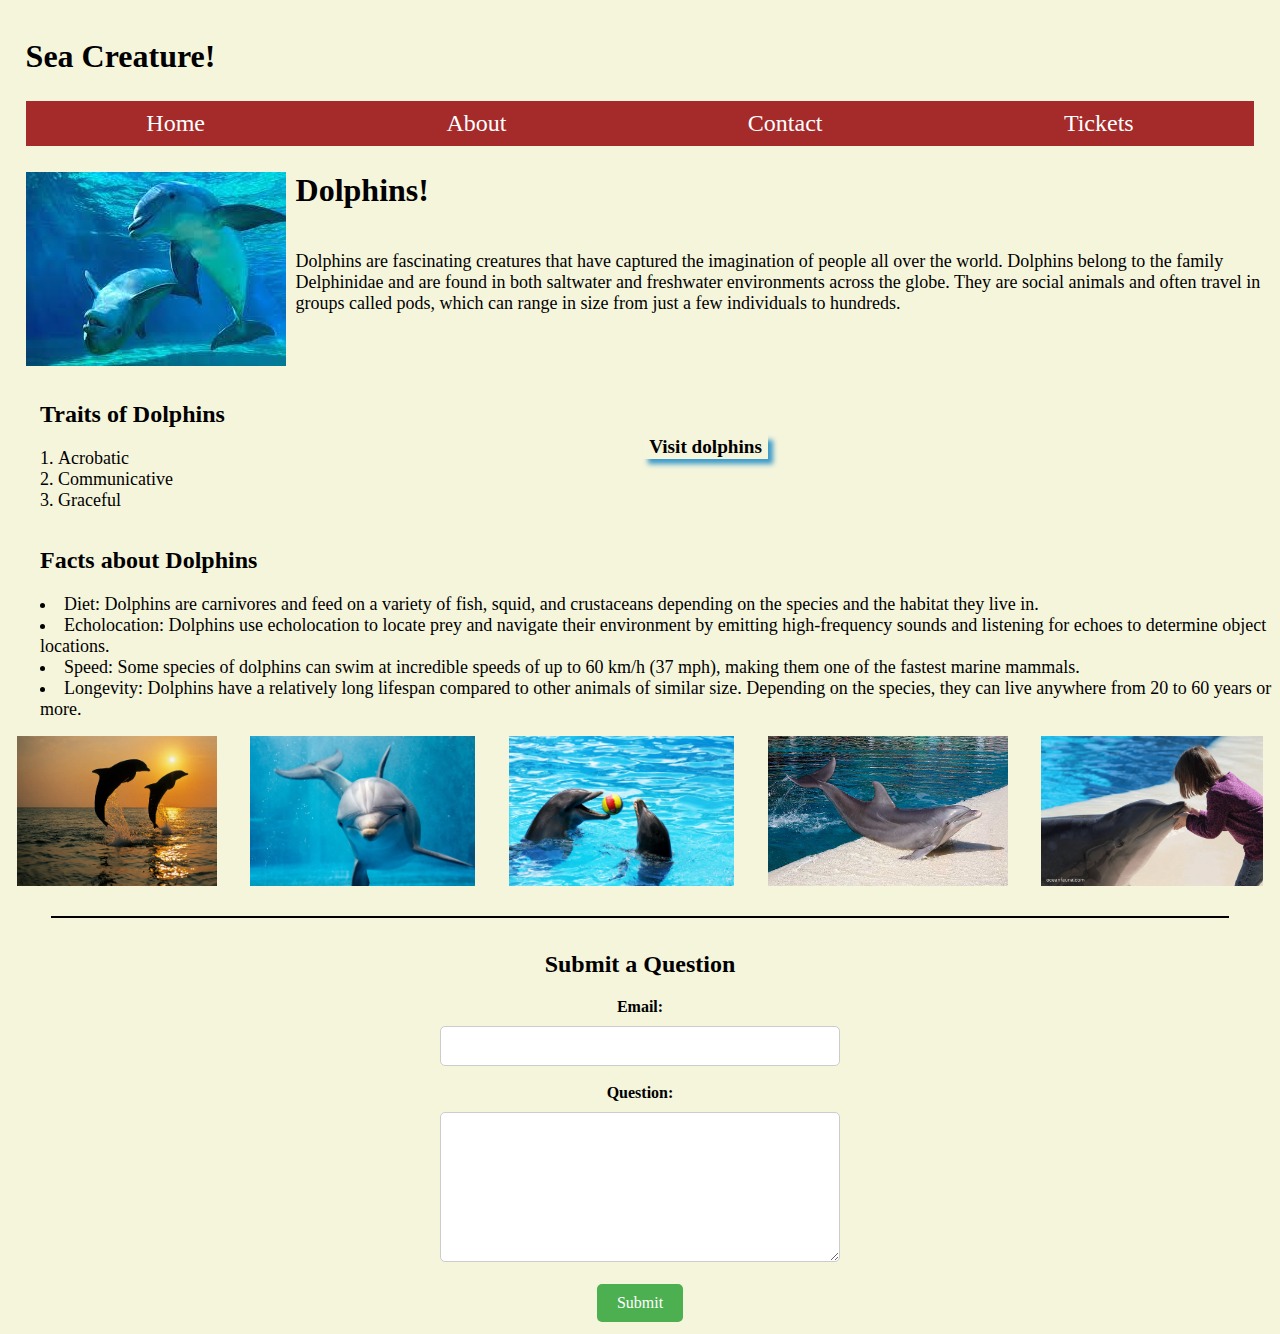
<file: HomeWork/HTML + CSS HW 1/index.html>
<!DOCTYPE html>
<html lang="en">
<head>
    <meta charset="UTF-8">
    <meta http-equiv="X-UA-Compatible" content="IE=edge">
    <meta name="viewport" content="width=device-width, initial-scale=1.0">
    <title>Document</title>
    <link rel="stylesheet" href="./style.css">
</head>
<body>
    <h1> Sea Creature! </h1>
    <nav>
        <a class="nav-button"> Home </a>
        <a class="nav-button">About</a>
        <a class="nav-button">Contact</a>
        <a class="nav-button"> Tickets</a>
        
    </nav>
    <div id ="imgContent">
            <img src="assets/dolphin.jpg" alt="dolphin">
            <div id="h4-p-container">
                <h4>Dolphins!</h4>
                <p>
                    Dolphins are fascinating creatures that have captured the imagination of people all over the world. Dolphins belong to the family Delphinidae and are found in both saltwater and freshwater environments across the globe. They are social animals and often travel in groups called pods, which can range in size from just a few individuals to hundreds.
                </p>           
            </div>
    </div>
    <div class="traits-dropdown-container">
        <ol> <h2>Traits of Dolphins</h2>
            <li>Acrobatic</li>
            <li>Communicative</li>
            <li>Graceful</li>
        </ol>

        <div class="dropdown">
            <button class="dropbtn">Visit dolphins</button>
            <div class="dropdown-content">
              <a >Akaroa, New Zealand</a>
              <a >Taranto, Italy</a>
              <a >Hawaii, USA</a>
            </div>
          </div>

    </div>

    

        <ul> <h2> Facts about Dolphins </h2>
            
            <li>Diet: Dolphins are carnivores and feed on a variety of fish, squid, and crustaceans depending on the species and the habitat they live in.
            </li>
            <li>Echolocation: Dolphins use echolocation to locate prey and navigate their environment by emitting high-frequency sounds and listening for echoes to determine object locations.
            </li>
            <li>Speed: Some species of dolphins can swim at incredible speeds of up to 60 km/h (37 mph), making them one of the fastest marine mammals.
            </li>
            <li>Longevity: Dolphins have a relatively long lifespan compared to other animals of similar size. Depending on the species, they can live anywhere from 20 to 60 years or more.
            </li>
        </ul>
     <div id="img-parent-container">
        <div >
            <img class= "img-container" src="assets/dol1.webp">
        </div>
        <div>
            <img class= "img-container" src="assets/dol2.webp">
        </div>
        <div>
            <img class= "img-container" src="assets/dol3.jpg">
        </div>
        <div>
            <img class= "img-container" src="assets/dol4.jpeg">
        </div>
        <div>
            <img class= "img-container" src="assets/dol5.webp">
        </div>    
     </div>

     <footer>
        <form>
            <h2>Submit a Question</h2>
            <label for="email">Email:</label>
            <input type="email" id="email" required><br><br>
            <label for="question">Question:</label>
            <textarea id="question"  required></textarea><br><br>
            <button type="submit">Submit</button>
          </form>
   
     </footer>

</body>
</html>
</file>
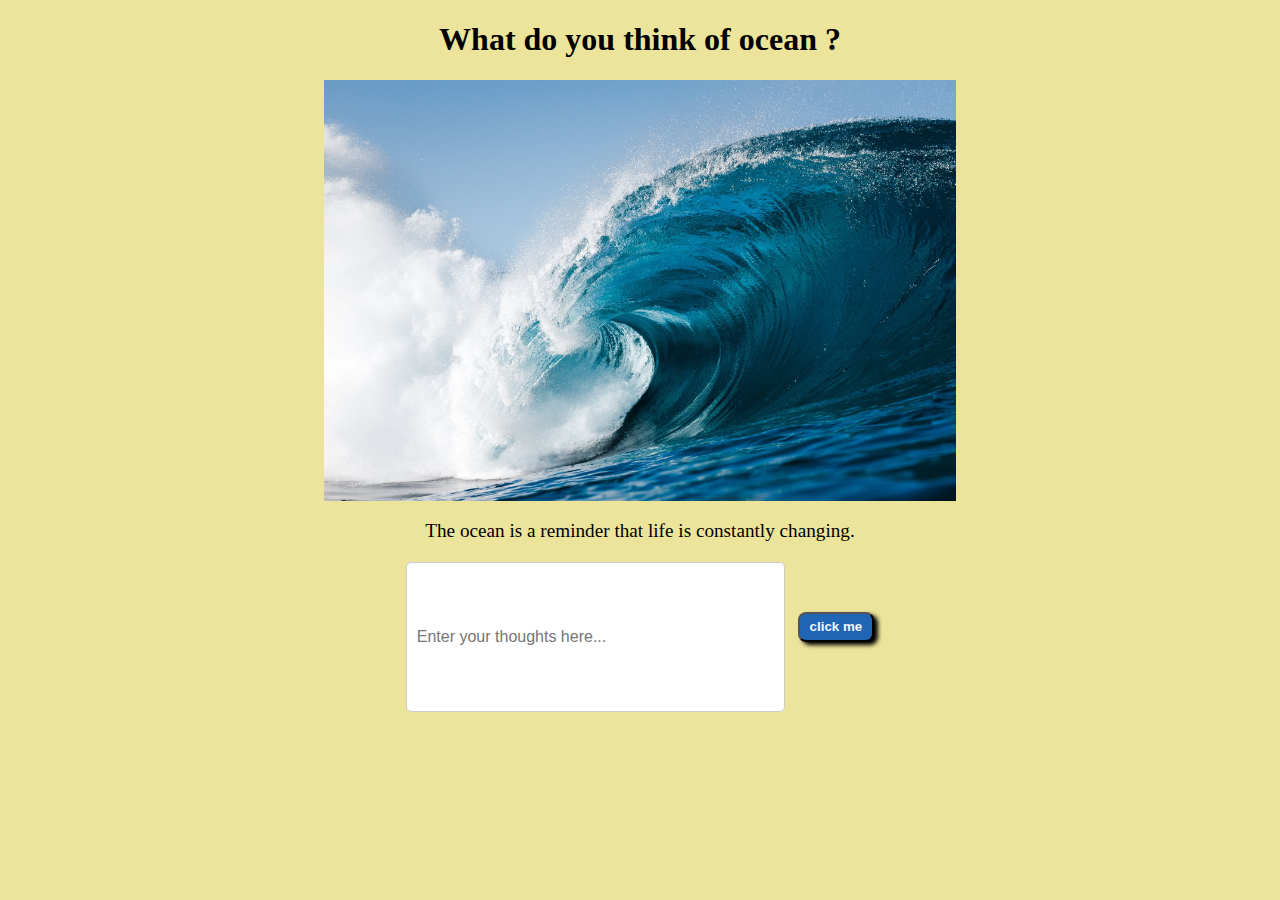
<file: Lab/DOM2/index.html>
<!DOCTYPE html>
<html lang="en">
<head>
    <meta charset="UTF-8">
    <meta http-equiv="X-UA-Compatible" content="IE=edge">
    <meta name="viewport" content="width=device-width, initial-scale=1.0">
    <title>Document</title>
    <link rel="stylesheet" href="./style.css">
    <script src="./script.js" defer> </script>
</head>
<body>
    <h1>What do you think of ocean ?</h1>

        <img src="assets/ocean.jpg" alt="Ocean Waves">
        <p id="description">
            The ocean is a reminder that life is constantly changing.
        </p>
        <div>
            <input type="text" id="user-input"  placeholder="Enter your thoughts here...">

            <button>
                click me
            </button>
        </div>

</body>
</html>
</file>
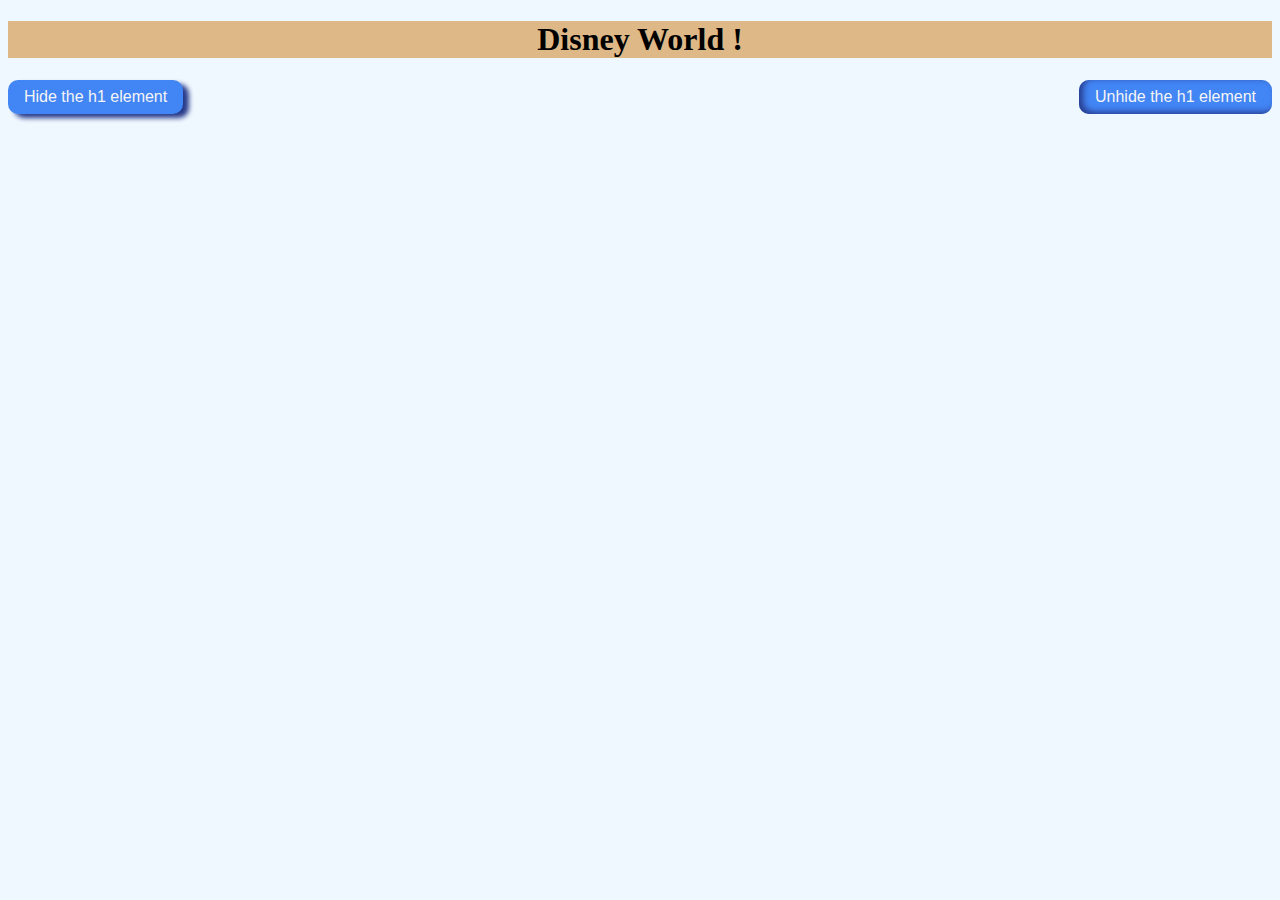
<file: Lab/mini_DOM2/index.html>
<!DOCTYPE html>
<html lang="en">
<head>
    <meta charset="UTF-8">
    <meta http-equiv="X-UA-Compatible" content="IE=edge">
    <meta name="viewport" content="width=device-width, initial-scale=1.0">
    <title>Document</title>
    <link rel="stylesheet" href="./style.css">
    <script src="./main.js" defer ></script>
</head>
<body>
    <h1></h1>
    <div>
        <button id="hide-btn">Hide the h1 element</button>
        <button id="unhide-btn"> Unhide the h1 element </button>
    </div>
    


</body>
</html>
</file>
<file: HomeWork/HTML + CSS HW 1/style.css>
* {
    box-sizing: border-box;
    font-family:'Times New Roman', Times, serif;
}

body {
    background-color: beige;
    width:100vw;
    height: 100vh;
    margin: 0;
    padding: 0;
}

h1 {
    display:flex;
    align-items: center;
    margin: 2%;
    font-weight:bolder;
    padding-top: 1%;
}

nav {
    display:flex;
    height: 5%;
    padding-top: 1%;
    padding-bottom: 1%;
    justify-content: space-around;
    align-items: center;
    justify-items: center;
    background-color: brown;
    font-size: 150%;
    margin: 2%;
    color: white;
}

#imgContent {
    display: flex;
    margin-left: 2%;
    
}

#imgContent h4 {
    margin-left: 1%;
    font-size: 200%;
    font-weight: bolder;  
    margin-top: 0;
    margin-right: 1%;
}

#imgContent p {
    margin-left: 1%;
    margin-right: 1%;
    font-size: large;
}

#img-parent-container {
    width: 100%;
    display: flex;
    justify-content: space-around;


}

.traits-dropdown-container {
    display: flex;
    justify-content: space-between;
    align-items: center;
    margin-right: 40%;
}

li {
    font-size: large;
    list-style-position: inside; /*keep the position of bullets points right below the heading*/
}

.dropbtn {
    color: black;
    font-size: larger;
    font-weight: bolder;
    background-color: beige;
    box-shadow: 5px 5px 5px rgb(59, 154, 201);
    border: none;
    cursor: pointer; /*cursor looks like hand.*/
  }
  

  .dropdown-content {
    display: none; /*makes the text invisible*/
    background-color: beige;
    min-width: 160px;
    position: absolute;
  }
  
  .dropdown-content a {
    color: black;
    padding: 12px 16px;
    display: block; /* to drop the content in blocks not in the same line */
  }
  
  /* Change color of dropdown links on hover */
  .dropdown-content a:hover {
    background-color: rgb(68, 153, 219);
  }
  
  /* Show the dropdown menu on hover */
  .dropdown:hover .dropdown-content {
    display: block;
  }
  

.img-container {
    width: 100%;
    height: 150px; /* set a fixed height */
}

footer {
    border-top: black 2px solid;
    margin-left: 4%;
    margin-right: 4%;
    margin-top: 2%;
    padding-top: 1%;
    padding-bottom: 1%;
}

form {
    max-width: 500px;
    margin: 0 auto;
    text-align: center;
  }
  
  h2 {
    font-size: 1.5em;
    margin-bottom: 20px;
  }
  
  label {
    display: block;
    margin-bottom: 10px;
    font-weight: bold;
  }
  
  input[type="email"],
  textarea {
    padding: 10px;
    border-radius: 5px;
    border: 1px solid #ccc;
    font-size: 16px;
    width: 100%;
    max-width: 400px;
  }
  
  textarea {
    height: 150px;
  }
  
  button[type="submit"] {
    background-color: #4CAF50;
    color: white;
    padding: 10px 20px;
    border: none;
    border-radius: 5px;
    font-size: 16px;
    cursor: pointer;
    
  }
  
  button[type="submit"]:hover {
    background-color: #3e8e41; /*changes the color of the button to a darker green color (#3e8e41) when the user hovers over it*/
  }
</file>
<file: Lab/DOM2/style.css>
* {
    box-sizing: border-box;
}
h1 {
    text-align: center;
}

body {
    margin-bottom: 20px;
    padding: 0;
    background-color: rgb(236, 228, 155);
}



img {
    display:block;
    width:50%;
    margin: 0 auto;
}

#description {
    text-align: center;
    font-size: larger;
}

div {
    display: flex;
    justify-content: center;

}

button {
    background-color: rgb(33, 102, 181);
    border-radius: 8px;
    padding: 5px 10px;
    box-shadow: 4px 3px 4px black;
    color: aliceblue;
    font-weight: 600;
    margin-left: 1%;
    max-height: 30px;
    transform: translateY(50px);
}

#user-input {
    width: 30%;
    height: 150px;
    padding: 10px;
    font-size: 16px;
    border: 1px solid #ccc;
    border-radius: 5px;
  }
</file>
<file: Lab/mini_DOM2/style.css>
* {
    box-sizing: border-box;
}

body {
    background-color: aliceblue;
}

h1 {
    text-align: center;
    background-color: burlywood;

}

div {
    display: flex;
    justify-content: space-between;
}

#hide-btn {
    border-radius: 10px;
    box-shadow: 6px 4px 5px rgb(39, 58, 139);
    background-color: #4285F4;
    padding: 8px 16px;
    color: whitesmoke;
    font-size: 16px;
    border: none;
    cursor: pointer;
}

#hide-btn:hover {
    background-color: #3367D6;
}

#unhide-btn {
    background-color: #4285F4;
    box-shadow: inset 4px -2px 6px rgb(39, 58, 139);
    color: whitesmoke;
    border: none;
    padding: 8px 16px;
    font-size: 16px;
    cursor: pointer;
    border-radius: 10px;
  }
  
  #unhide-btn:hover {
    background-color: #3367D6;
  }
</file>
